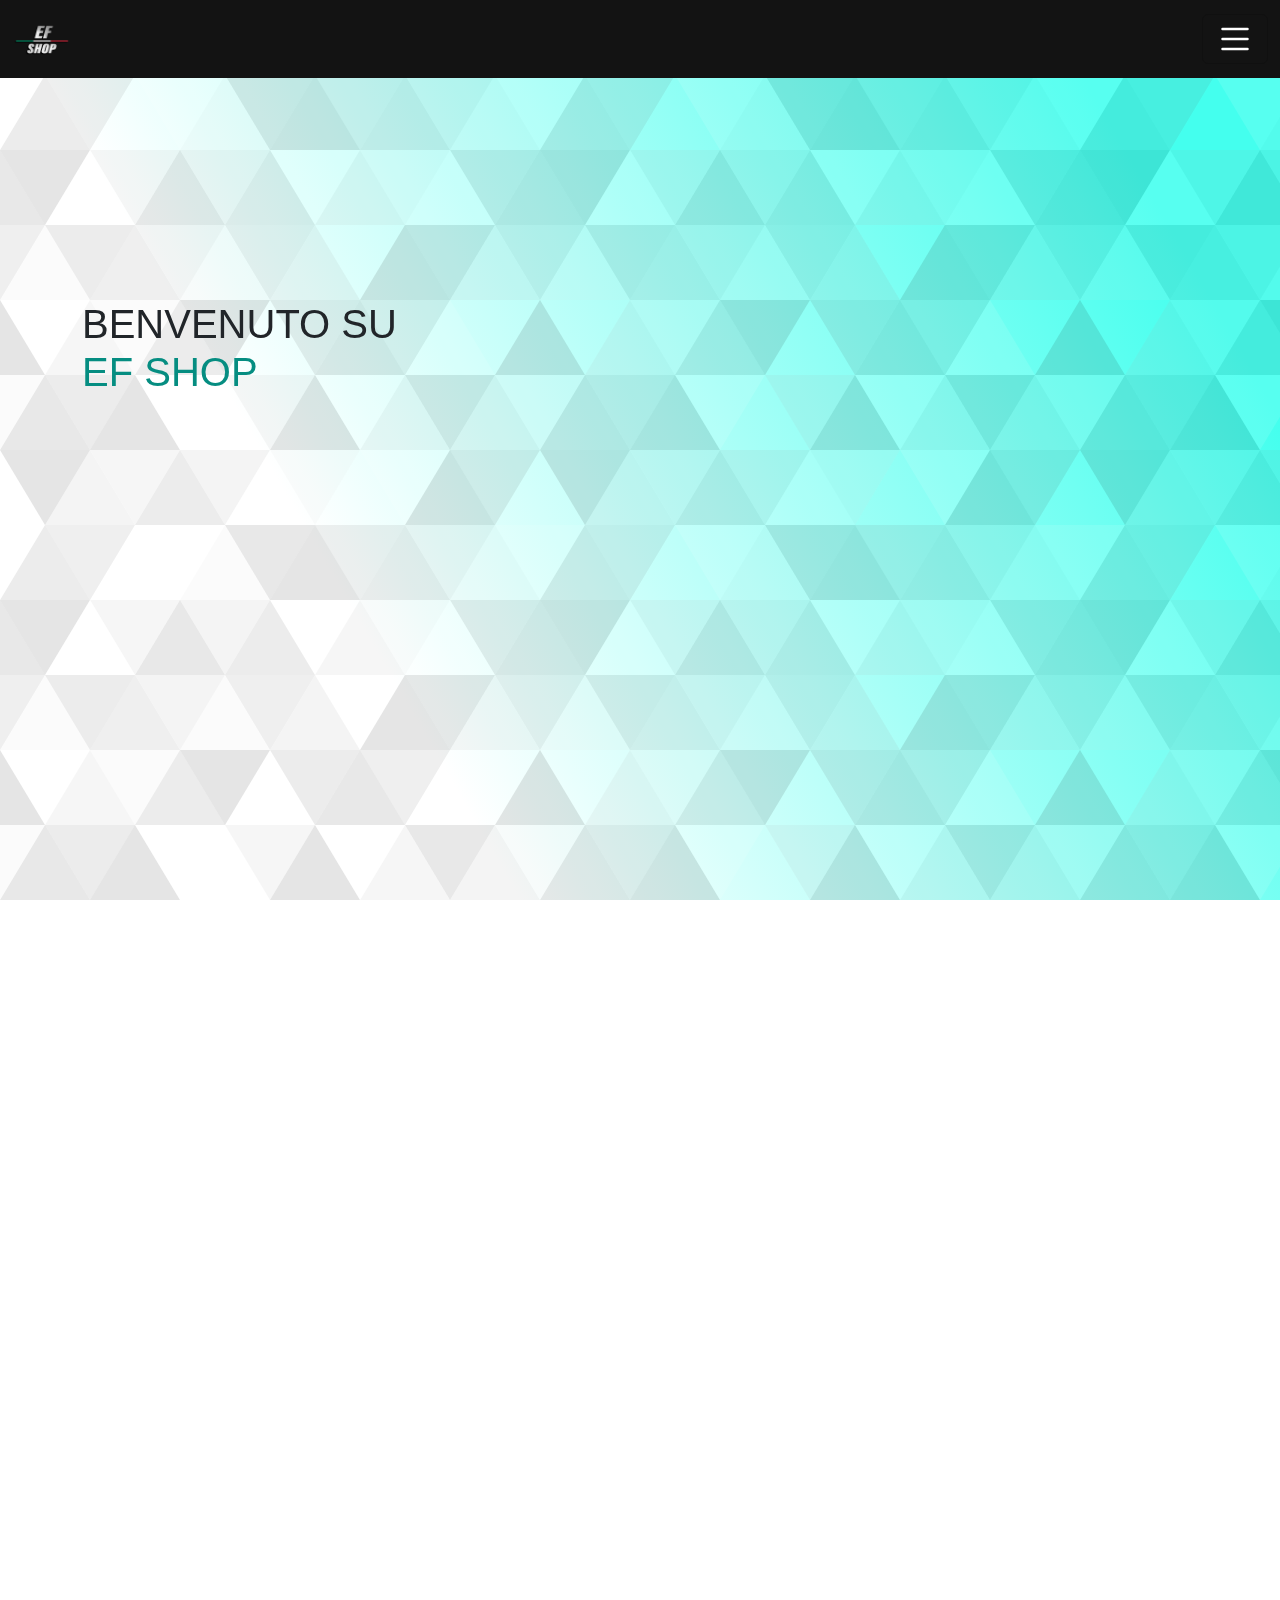
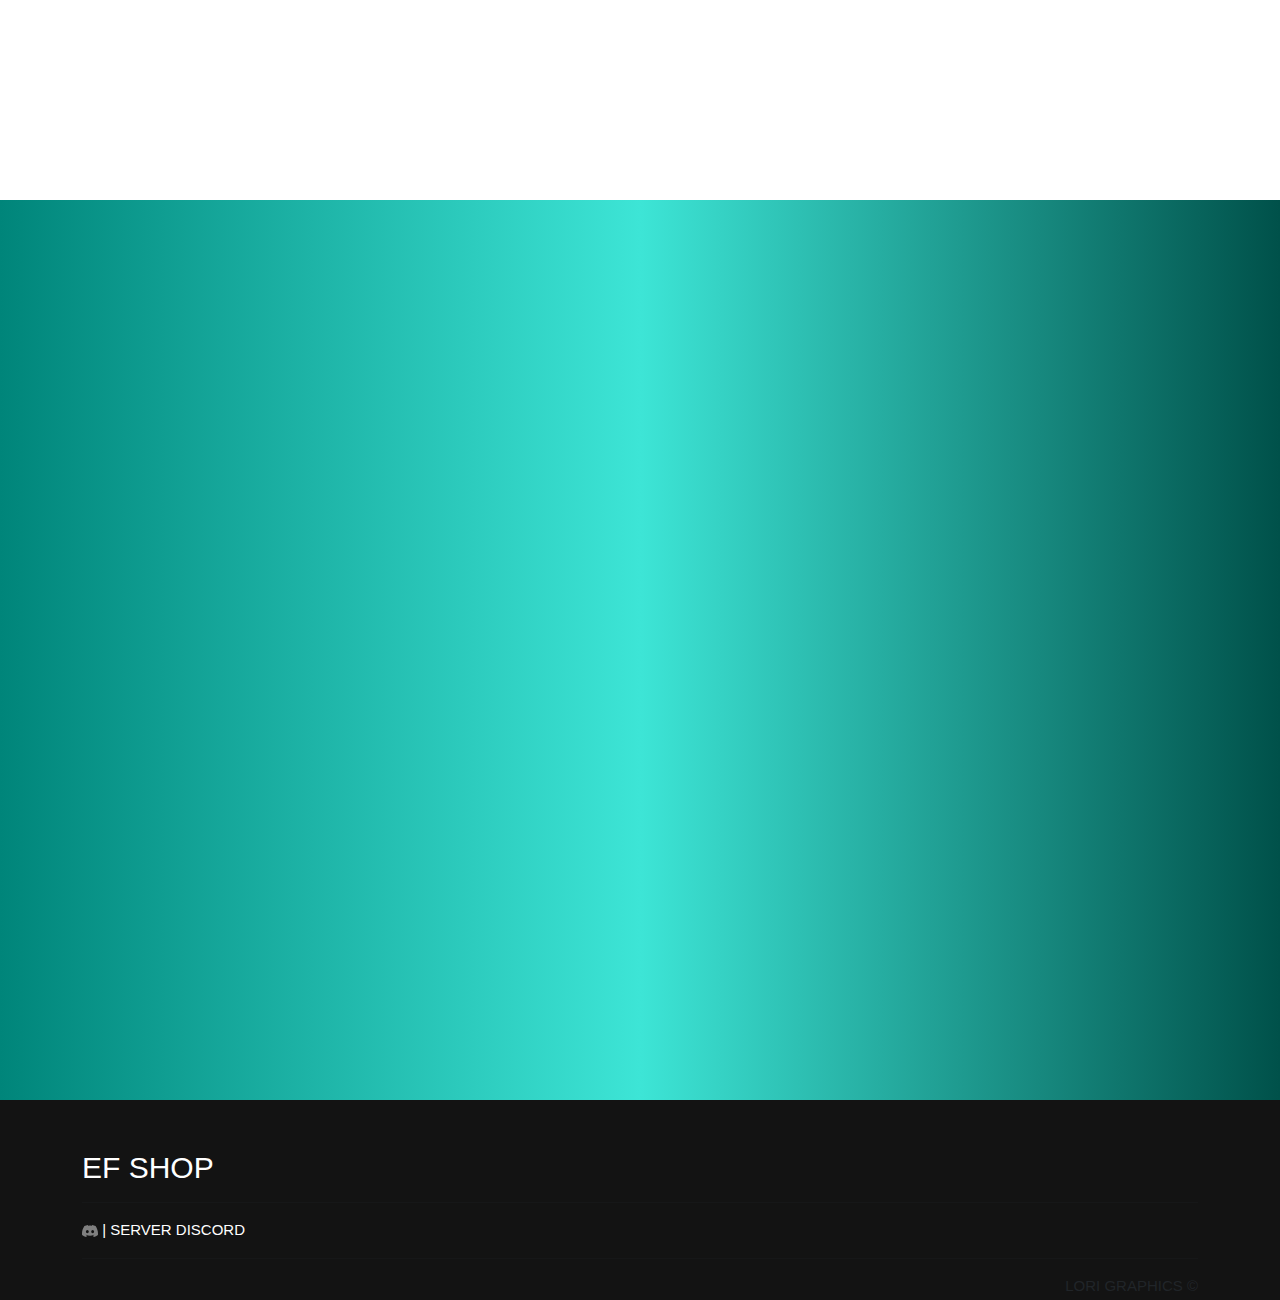
<file: docs/index.html>
<!DOCTYPE html>
<html>
<head>
    <meta charset='utf-8'>
    <meta http-equiv='X-UA-Compatible' content='IE=edge'>
    <title>EF SHOP | HOME</title>
    <meta name='viewport' content='width=device-width, initial-scale=1'>
    <link rel="shortcut icon" href="src/img/logo.png" type="image/x-icon">
    <link href="https://cdn.jsdelivr.net/npm/bootstrap@5.3.3/dist/css/bootstrap.min.css" rel="stylesheet" integrity="sha384-QWTKZyjpPEjISv5WaRU9OFeRpok6YctnYmDr5pNlyT2bRjXh0JMhjY6hW+ALEwIH" crossorigin="anonymous">
    <link rel="stylesheet" href="https://unpkg.com/aos@next/dist/aos.css" />
    <link rel='stylesheet' type='text/css' media='screen' href='src/css/style.css'>
</head>
<header>
    <nav class="navbar fixed-top">
        <div class="container-fluid">
            <a class="navbar-brand" href="index.html">
                <img src="src/img/logo.png" alt="Logo" width="60" height="48" class="d-inline-block align-text-top">
            </a>
          <button class="navbar-toggler" type="button" data-bs-toggle="collapse" data-bs-target="#navbarNav" aria-controls="navbarNav" aria-expanded="false" aria-label="Toggle navigation">
            <svg xmlns="http://www.w3.org/2000/svg" width="40" height="40" fill="white" class="bi bi-list" viewBox="0 0 16 16">
              <path fill-rule="evenodd" d="M2.5 12a.5.5 0 0 1 .5-.5h10a.5.5 0 0 1 0 1H3a.5.5 0 0 1-.5-.5m0-4a.5.5 0 0 1 .5-.5h10a.5.5 0 0 1 0 1H3a.5.5 0 0 1-.5-.5m0-4a.5.5 0 0 1 .5-.5h10a.5.5 0 0 1 0 1H3a.5.5 0 0 1-.5-.5"/>
            </svg>
          </button>
          <div class="collapse navbar-collapse" id="navbarNav">
            <ul class="navbar-nav">
              <li class="nav-item">
                <a class="nav-link" href="index.html">HOME</a>
              </li>
              <li class="nav-item">
                <a class="nav-link" href="chisiamo.html">CHI SIAMO?</a>
              </li>
              <li class="nav-item">
                <a class="nav-link" href="https://drive.google.com/file/d/1MpITM-eISO8LTQGoBAaydwaJZ26zKBT0/view?usp=sharing">LISTINO</a>
              </li>
              <li class="nav-item">
                <a class="nav-link" href="info.html">REGOLAMENTO ACQUISTI & RIMBORSI</a>
              </li>
            </ul>
          </div>
        </div>
      </nav>
</header>
<body>
    <div class="home">
        <div class="container d-flex jusitify-content-center" style="padding-top: 300px;" data-aos="fade-left" data-aos-duration="1000">
            <h1 class="text-start">BENVENUTO SU <br>
                <span style="color: #058d81;">EF SHOP</span>
            </h1>
        </div>
    </div>

    <div class="layer" style="background-color: white;">
        <div class="container d-flex jusitify-content-center">
            <div class="container text-center" style="padding-top: 150px; padding-bottom: 150px;">
                <h1 class="text-center" data-aos="fade-up" data-aos-duration="1000">ULTIMI RILASCI <hr class="hr"></h1>
                <div class="row d-flex">
                  <div class="col my-3 d-flex justify-content-center" data-aos="flip-left" data-aos-duration="2000" data-aos-delay="200">
                    <div class="card" style="width: 18rem;">
                        <!--FOTO PRIMA CARD-->
                        <img src="src/img/skoda.png" class="card-img-top" alt="EF SHOP">
                        <!--FOTO PRIMA CARD-->
                        <div class="card-body">
                          <h5 class="card-title">SKODA POLIZIA</h5>
                          <p class="card-text">EF SHOP</p>
                          <a href="https://discord.gg/9YcZcQXN5q" class="btn btn-primary">VEDI</a>
                        </div>
                      </div>
                  </div>
                  <div class="col my-3 d-flex justify-content-center" data-aos="flip-left" data-aos-duration="2000" data-aos-delay="400">
                    <div class="card" style="width: 18rem;">
                      <!--FOTO SECONDA CARD-->
                        <img src="src/img/questura.png" class="card-img-top" alt="EF SHOP">
                      <!--FOTO SECONDA CARD-->
                        <div class="card-body">
                          <h5 class="card-title">QUESTURA</h5>
                          <p class="card-text">EF SHOP</p>
                          <a href="https://discord.gg/9YcZcQXN5q" class="btn btn-primary">VEDI</a>
                        </div>
                      </div>
                  </div>
                  <div class="col my-3 d-flex justify-content-center" data-aos="flip-left" data-aos-duration="2000" data-aos-delay="600">
                    <div class="card" style="width: 18rem;">
                      <div id="carouselExample" class="carousel slide">
                        <div class="carousel-inner">
                          <div class="carousel-item active">
                            <!--FOTO TERZA CARD-->
                            <img src="src/img/saf1.png" class="d-block w-100" alt="...">
                            <!--FOTO TERZA CARD-->
                          </div>
                          <div class="carousel-item">
                            <!--FOTO TERZA CARD-->
                            <img src="src/img/saf2.png" class="d-block w-100" alt="...">
                            <!--FOTO TERZA CARD-->
                          </div>
                        </div>
                        <button class="carousel-control-prev" type="button" data-bs-target="#carouselExample" data-bs-slide="prev">
                          <span class="carousel-control-prev-icon" aria-hidden="true"></span>
                          <span class="visually-hidden">Previous</span>
                        </button>
                        <button class="carousel-control-next" type="button" data-bs-target="#carouselExample" data-bs-slide="next">
                          <span class="carousel-control-next-icon" aria-hidden="true"></span>
                          <span class="visually-hidden">Next</span>
                        </button>
                      </div>
                        <div class="card-body">
                          <h5 class="card-title">Divisa S.A.F.</h5>
                          <p class="card-text">EF SHOP</p>
                          <a href="https://discord.gg/9YcZcQXN5q" class="btn btn-primary">VEDI</a>
                        </div>
                      </div>
                  </div>
                  <div class="col my-3 d-flex justify-content-center d-none" data-aos="flip-left" data-aos-duration="2000" data-aos-delay="800">
                    <div class="card" style="width: 18rem;">
                      <!--FOTO 4 CARD-->
                        <img src="src/img/logo.png" class="card-img-top" alt="EF SHOP">
                      <!--FOTO 4 CARD-->
                        <div class="card-body">
                          <h5 class="card-title">PRODOTTO 4</h5>
                          <p class="card-text">EF SHOP</p>
                          <a href="https://discord.gg/9YcZcQXN5q" class="btn btn-primary">VEDI</a>
                        </div>
                      </div>
                  </div>
                </div>
              </div>
        </div>
    </div>

    <div class="layer" style="background: linear-gradient(to right, #00857a, #3DE5D6, #00514a);">
      <div class="container" style="padding-top: 200px;">
        <h1 class="text-center" data-aos="fade-up" data-aos-duration="1000">RILASCI GRATUITI <hr class="hr"></h1>
        <p class="text-start"  data-aos="fade-up" data-aos-duration="2000" data-aos-delay="200">
          Ecco a voi il nostro Tebex nel quale potrete trovare tutti i nostri rilasci gratuiti! <br>
  
          <a target="_blank" href="https://ef-shop-acquisti.tebex.io/" class="link">vai al tebex</a> <br>
  
          Per qualsiasi informazione apri un ticket <a href="https://discord.gg/9YcZcQXN5q" class="link">qui</a>!
        </p>
      </div>
    </div>

        


<!-- SCRIPT -->
    <script src="https://cdn.jsdelivr.net/npm/bootstrap@5.3.3/dist/js/bootstrap.bundle.min.js" integrity="sha384-YvpcrYf0tY3lHB60NNkmXc5s9fDVZLESaAA55NDzOxhy9GkcIdslK1eN7N6jIeHz" crossorigin="anonymous"></script>
    <script src="https://unpkg.com/aos@next/dist/aos.js"></script>
    <script>
      AOS.init();
    </script>
  </body>
<footer>
  <div class="footer">
      <div class="container">
        <h1 class="titolo" style="font-size: 30px; padding-top: 50px; color: white;">EF SHOP</h1>
        <hr></hr>
        <p style="font-size: 15px; color: gray;">
        <svg xmlns="http://www.w3.org/2000/svg" width="16" height="16" fill="currentColor" class="bi bi-discord" viewBox="0 0 16 16">
          <path d="M13.545 2.907a13.2 13.2 0 0 0-3.257-1.011.05.05 0 0 0-.052.025c-.141.25-.297.577-.406.833a12.2 12.2 0 0 0-3.658 0 8 8 0 0 0-.412-.833.05.05 0 0 0-.052-.025c-1.125.194-2.22.534-3.257 1.011a.04.04 0 0 0-.021.018C.356 6.024-.213 9.047.066 12.032q.003.022.021.037a13.3 13.3 0 0 0 3.995 2.02.05.05 0 0 0 .056-.019q.463-.63.818-1.329a.05.05 0 0 0-.01-.059l-.018-.011a9 9 0 0 1-1.248-.595.05.05 0 0 1-.02-.066l.015-.019q.127-.095.248-.195a.05.05 0 0 1 .051-.007c2.619 1.196 5.454 1.196 8.041 0a.05.05 0 0 1 .053.007q.121.1.248.195a.05.05 0 0 1-.004.085 8 8 0 0 1-1.249.594.05.05 0 0 0-.03.03.05.05 0 0 0 .003.041c.24.465.515.909.817 1.329a.05.05 0 0 0 .056.019 13.2 13.2 0 0 0 4.001-2.02.05.05 0 0 0 .021-.037c.334-3.451-.559-6.449-2.366-9.106a.03.03 0 0 0-.02-.019m-8.198 7.307c-.789 0-1.438-.724-1.438-1.612s.637-1.613 1.438-1.613c.807 0 1.45.73 1.438 1.613 0 .888-.637 1.612-1.438 1.612m5.316 0c-.788 0-1.438-.724-1.438-1.612s.637-1.613 1.438-1.613c.807 0 1.451.73 1.438 1.613 0 .888-.631 1.612-1.438 1.612"/>
        </svg>
          <a target="_blank" href="https://discord.gg/9YcZcQXN5q" style="text-decoration: none; color: white;"> | SERVER DISCORD</a>
        </p>
       
        <hr></hr>
      </div>
      <div class="container text-end">
        <p style="font-size: 15px;">LORI GRAPHICS ©</p>
      </div>
    </div>

</footer>
</html>
</file>
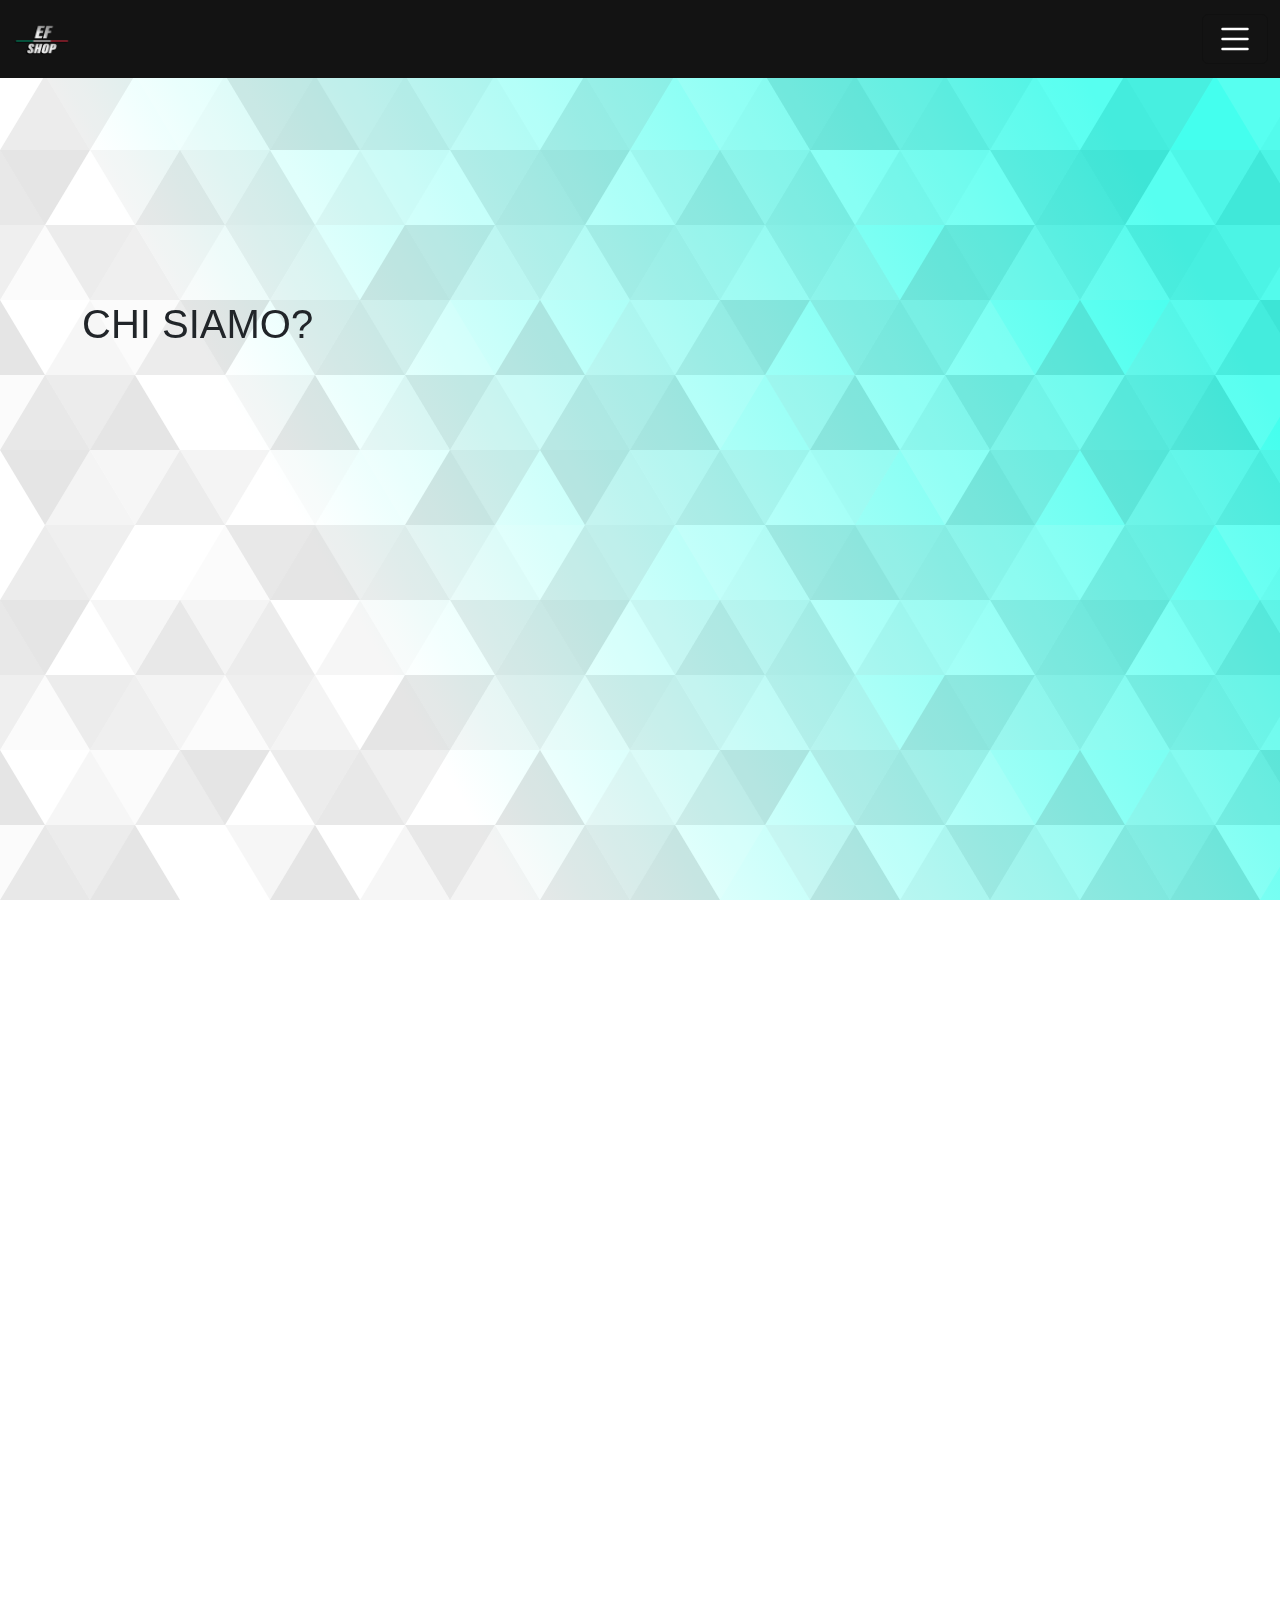
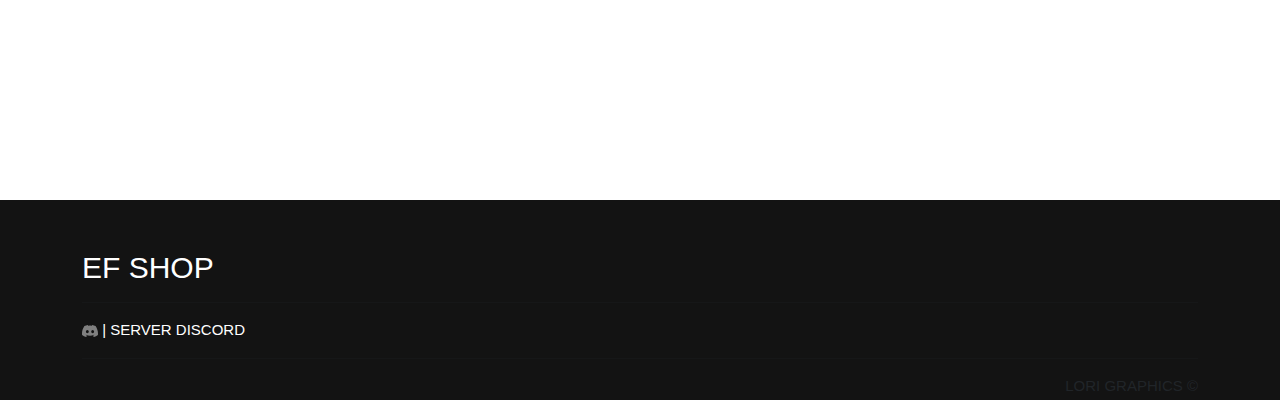
<file: docs/chisiamo.html>
<!DOCTYPE html>
<html>
<head>
    <meta charset='utf-8'>
    <meta http-equiv='X-UA-Compatible' content='IE=edge'>
    <title>EF SHOP | CHI SIAMO</title>
    <meta name='viewport' content='width=device-width, initial-scale=1'>
    <link rel="shortcut icon" href="src/img/logo.png" type="image/x-icon">
    <link href="https://cdn.jsdelivr.net/npm/bootstrap@5.3.3/dist/css/bootstrap.min.css" rel="stylesheet" integrity="sha384-QWTKZyjpPEjISv5WaRU9OFeRpok6YctnYmDr5pNlyT2bRjXh0JMhjY6hW+ALEwIH" crossorigin="anonymous">
    <link rel="stylesheet" href="https://unpkg.com/aos@next/dist/aos.css" />
    <link rel='stylesheet' type='text/css' media='screen' href='src/css/style.css'>
</head>
<header>
    <nav class="navbar fixed-top">
        <div class="container-fluid">
            <a class="navbar-brand" href="index.html">
                <img src="src/img/logo.png" alt="Logo" width="60" height="48" class="d-inline-block align-text-top">
            </a>
          <button class="navbar-toggler" type="button" data-bs-toggle="collapse" data-bs-target="#navbarNav" aria-controls="navbarNav" aria-expanded="false" aria-label="Toggle navigation">
            <svg xmlns="http://www.w3.org/2000/svg" width="40" height="40" fill="white" class="bi bi-list" viewBox="0 0 16 16">
              <path fill-rule="evenodd" d="M2.5 12a.5.5 0 0 1 .5-.5h10a.5.5 0 0 1 0 1H3a.5.5 0 0 1-.5-.5m0-4a.5.5 0 0 1 .5-.5h10a.5.5 0 0 1 0 1H3a.5.5 0 0 1-.5-.5m0-4a.5.5 0 0 1 .5-.5h10a.5.5 0 0 1 0 1H3a.5.5 0 0 1-.5-.5"/>
            </svg>
          </button>
          <div class="collapse navbar-collapse" id="navbarNav">
            <ul class="navbar-nav">
              <li class="nav-item">
                <a class="nav-link" href="index.html">HOME</a>
              </li>
              <li class="nav-item">
                <a class="nav-link" href="chisiamo.html">CHI SIAMO?</a>
              </li>
              <li class="nav-item">
                <a class="nav-link" href="https://drive.google.com/file/d/1MpITM-eISO8LTQGoBAaydwaJZ26zKBT0/view?usp=sharing">LISTINO</a>
              </li>
              <li class="nav-item">
                <a class="nav-link" href="info.html">REGOLAMENTO ACQUISTI & RIMBORSI</a>
              </li>
            </ul>
          </div>
        </div>
      </nav>
</header>
<body>
    <div class="home">
        <div class="container d-flex jusitify-content-center" style="padding-top: 300px;" data-aos="fade-left" data-aos-duration="1000">
            <h1 class="text-start">CHI SIAMO?</h1>
        </div>
    </div>

   <div class="layer" style="background-color: white;">
        <div class="container d-flex justify-content-center" style="padding-top: 150px;">
            <p class="text-start" style="font-size: 20px;" data-aos="fade-up" data-aos-duration="1000" data-aos-delay="200">
                Sei alla ricerca di mappe o veicoli per il tuo server FiveM, 
                nessun problema EF Shop fa al caso tuo! Qui potrai trovare mappe e veicoli ad un prezzo bassissimo in più creiamo anche grafiche per il logo del tuo server. 
                Per avere maggiori informazioni prima di ogni acquisto apri un ticket, 
                se cerchi qualcosa che non è nella lista dei nostri prodotti apri un ticket e lo creeremo su richiesta
                Ti aspettiamo!
            </p>
        </div>
        <div class="container d-flex justify-content-center" style="padding-top: 50px;" data-aos="fade-up" data-aos-duration="2000" data-aos-delay="400">
            <a href="https://discord.gg/9YcZcQXN5q" class="text-center">
                <svg xmlns="http://www.w3.org/2000/svg" width="50" height="50" fill="currentColor" class="bi bi-discord" viewBox="0 0 16 16">
                    <path d="M13.545 2.907a13.2 13.2 0 0 0-3.257-1.011.05.05 0 0 0-.052.025c-.141.25-.297.577-.406.833a12.2 12.2 0 0 0-3.658 0 8 8 0 0 0-.412-.833.05.05 0 0 0-.052-.025c-1.125.194-2.22.534-3.257 1.011a.04.04 0 0 0-.021.018C.356 6.024-.213 9.047.066 12.032q.003.022.021.037a13.3 13.3 0 0 0 3.995 2.02.05.05 0 0 0 .056-.019q.463-.63.818-1.329a.05.05 0 0 0-.01-.059l-.018-.011a9 9 0 0 1-1.248-.595.05.05 0 0 1-.02-.066l.015-.019q.127-.095.248-.195a.05.05 0 0 1 .051-.007c2.619 1.196 5.454 1.196 8.041 0a.05.05 0 0 1 .053.007q.121.1.248.195a.05.05 0 0 1-.004.085 8 8 0 0 1-1.249.594.05.05 0 0 0-.03.03.05.05 0 0 0 .003.041c.24.465.515.909.817 1.329a.05.05 0 0 0 .056.019 13.2 13.2 0 0 0 4.001-2.02.05.05 0 0 0 .021-.037c.334-3.451-.559-6.449-2.366-9.106a.03.03 0 0 0-.02-.019m-8.198 7.307c-.789 0-1.438-.724-1.438-1.612s.637-1.613 1.438-1.613c.807 0 1.45.73 1.438 1.613 0 .888-.637 1.612-1.438 1.612m5.316 0c-.788 0-1.438-.724-1.438-1.612s.637-1.613 1.438-1.613c.807 0 1.451.73 1.438 1.613 0 .888-.631 1.612-1.438 1.612"/>
                </svg>
            </a>
       </div>
   </div>

    

<!-- SCRIPT -->
    <script src="https://cdn.jsdelivr.net/npm/bootstrap@5.3.3/dist/js/bootstrap.bundle.min.js" integrity="sha384-YvpcrYf0tY3lHB60NNkmXc5s9fDVZLESaAA55NDzOxhy9GkcIdslK1eN7N6jIeHz" crossorigin="anonymous"></script>
    <script src="https://unpkg.com/aos@next/dist/aos.js"></script>
    <script>
      AOS.init();
    </script>
  </body>
<footer>
  <div class="footer">
      <div class="container">
        <h1 class="titolo" style="font-size: 30px; padding-top: 50px; color: white;">EF SHOP</h1>
        <hr></hr>
        <p style="font-size: 15px; color: gray;">
        <svg xmlns="http://www.w3.org/2000/svg" width="16" height="16" fill="currentColor" class="bi bi-discord" viewBox="0 0 16 16">
          <path d="M13.545 2.907a13.2 13.2 0 0 0-3.257-1.011.05.05 0 0 0-.052.025c-.141.25-.297.577-.406.833a12.2 12.2 0 0 0-3.658 0 8 8 0 0 0-.412-.833.05.05 0 0 0-.052-.025c-1.125.194-2.22.534-3.257 1.011a.04.04 0 0 0-.021.018C.356 6.024-.213 9.047.066 12.032q.003.022.021.037a13.3 13.3 0 0 0 3.995 2.02.05.05 0 0 0 .056-.019q.463-.63.818-1.329a.05.05 0 0 0-.01-.059l-.018-.011a9 9 0 0 1-1.248-.595.05.05 0 0 1-.02-.066l.015-.019q.127-.095.248-.195a.05.05 0 0 1 .051-.007c2.619 1.196 5.454 1.196 8.041 0a.05.05 0 0 1 .053.007q.121.1.248.195a.05.05 0 0 1-.004.085 8 8 0 0 1-1.249.594.05.05 0 0 0-.03.03.05.05 0 0 0 .003.041c.24.465.515.909.817 1.329a.05.05 0 0 0 .056.019 13.2 13.2 0 0 0 4.001-2.02.05.05 0 0 0 .021-.037c.334-3.451-.559-6.449-2.366-9.106a.03.03 0 0 0-.02-.019m-8.198 7.307c-.789 0-1.438-.724-1.438-1.612s.637-1.613 1.438-1.613c.807 0 1.45.73 1.438 1.613 0 .888-.637 1.612-1.438 1.612m5.316 0c-.788 0-1.438-.724-1.438-1.612s.637-1.613 1.438-1.613c.807 0 1.451.73 1.438 1.613 0 .888-.631 1.612-1.438 1.612"/>
        </svg>
          <a target="_blank" href="https://discord.gg/9YcZcQXN5q" style="text-decoration: none; color: white;"> | SERVER DISCORD</a>
        </p>
       
        <hr></hr>
      </div>
      <div class="container text-end">
        <p style="font-size: 15px;">LORI GRAPHICS ©</p>
      </div>
    </div>

</footer>
</html>
</file>
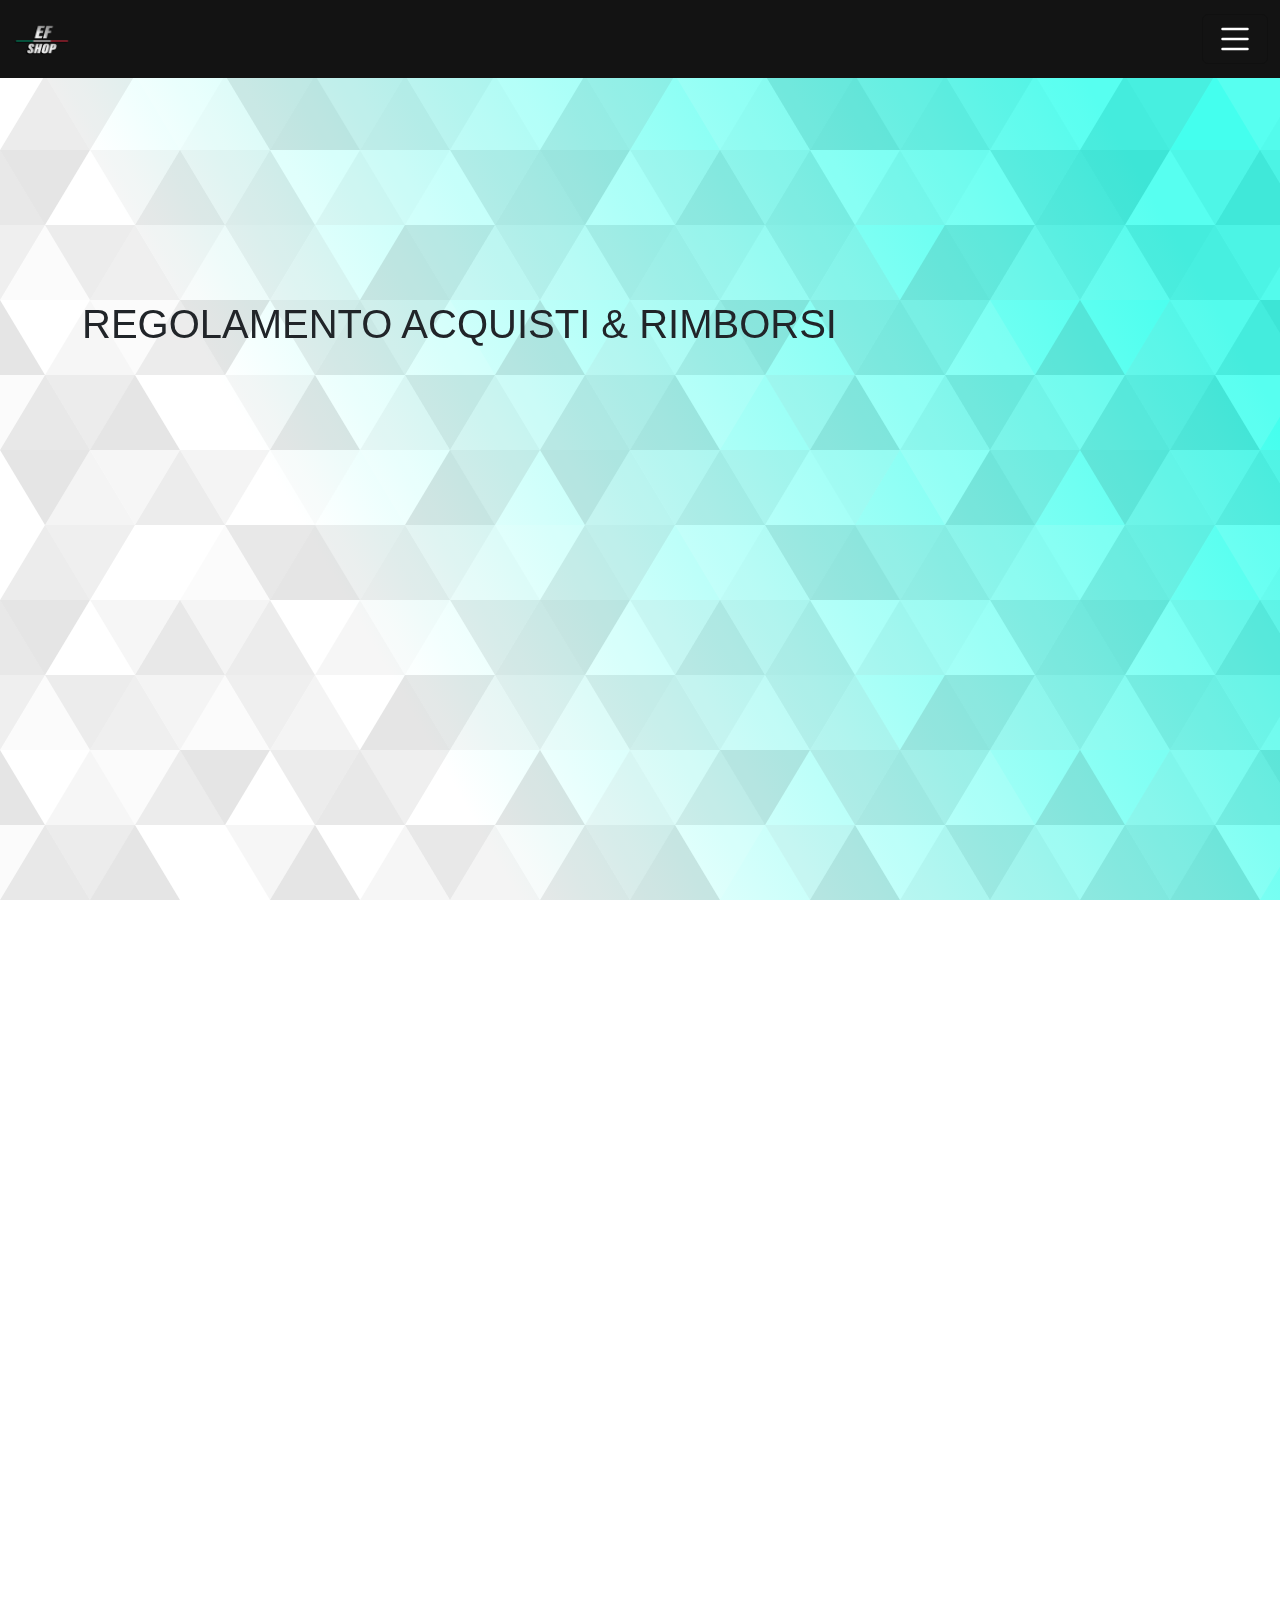
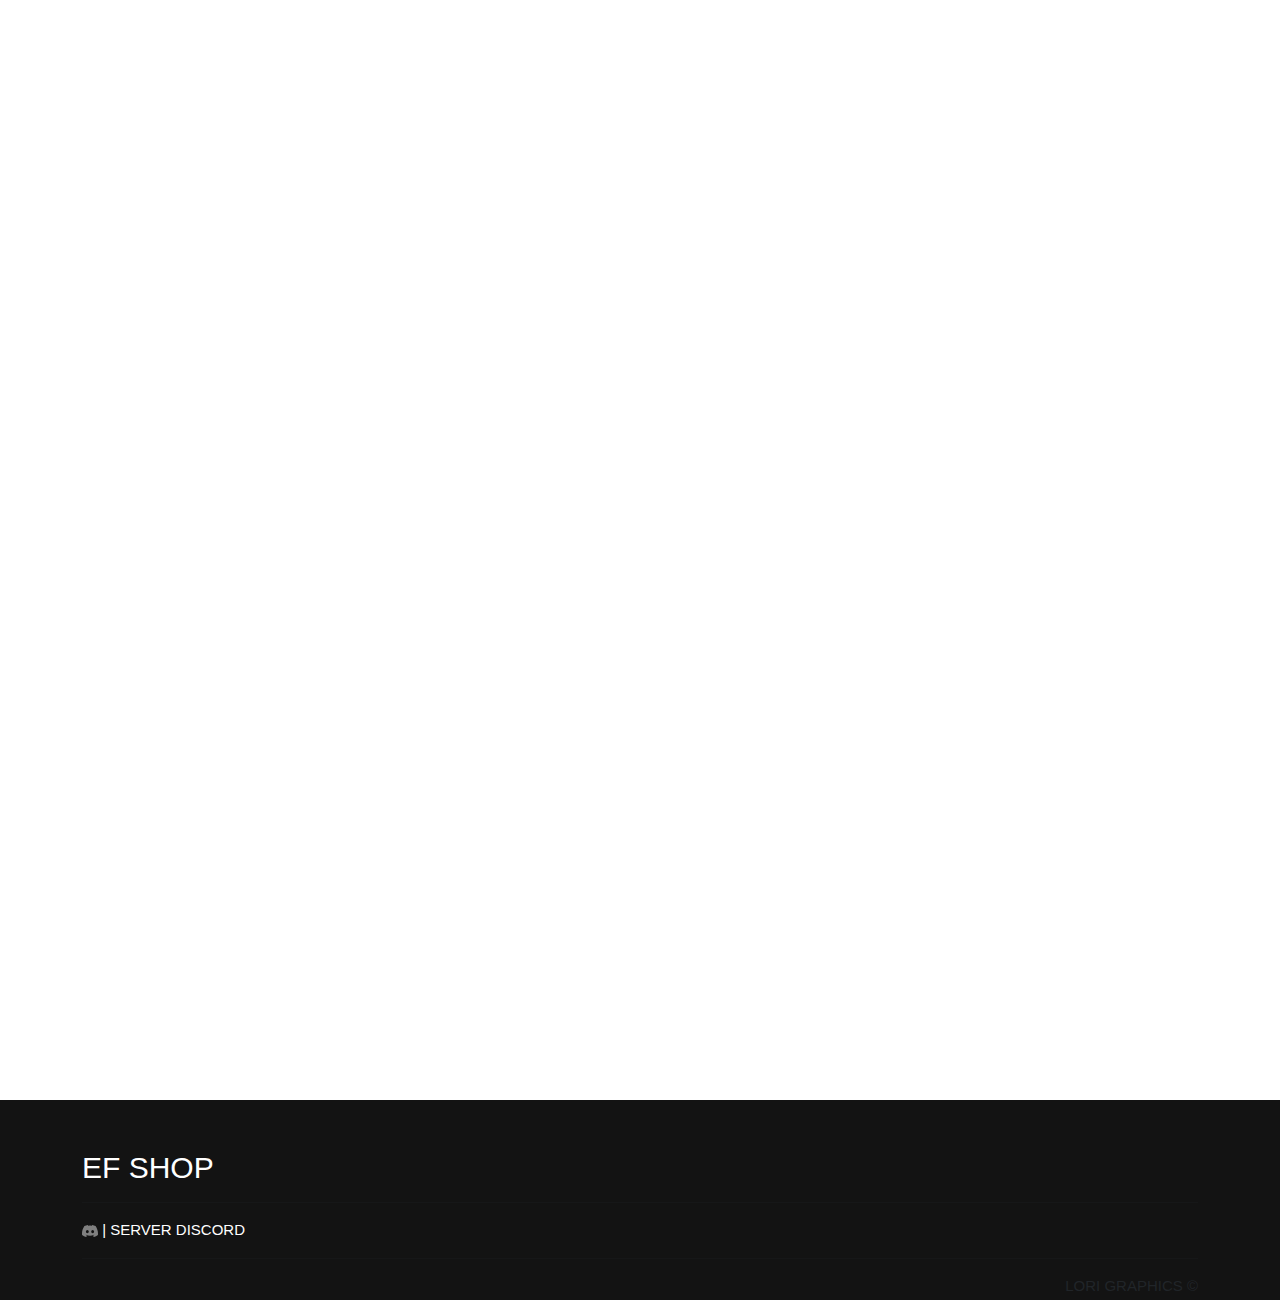
<file: docs/info.html>
<!DOCTYPE html>
<html>
<head>
    <meta charset='utf-8'>
    <meta http-equiv='X-UA-Compatible' content='IE=edge'>
    <title>EF SHOP | LISTINO</title>
    <meta name='viewport' content='width=device-width, initial-scale=1'>
    <link rel="shortcut icon" href="src/img/logo.png" type="image/x-icon">
    <link href="https://cdn.jsdelivr.net/npm/bootstrap@5.3.3/dist/css/bootstrap.min.css" rel="stylesheet" integrity="sha384-QWTKZyjpPEjISv5WaRU9OFeRpok6YctnYmDr5pNlyT2bRjXh0JMhjY6hW+ALEwIH" crossorigin="anonymous">
    <link rel="stylesheet" href="https://unpkg.com/aos@next/dist/aos.css" />
    <link rel='stylesheet' type='text/css' media='screen' href='src/css/style.css'>
</head>
<header>
    <nav class="navbar fixed-top">
        <div class="container-fluid">
            <a class="navbar-brand" href="index.html">
                <img src="src/img/logo.png" alt="Logo" width="60" height="48" class="d-inline-block align-text-top">
            </a>
          <button class="navbar-toggler" type="button" data-bs-toggle="collapse" data-bs-target="#navbarNav" aria-controls="navbarNav" aria-expanded="false" aria-label="Toggle navigation">
            <svg xmlns="http://www.w3.org/2000/svg" width="40" height="40" fill="white" class="bi bi-list" viewBox="0 0 16 16">
                <path fill-rule="evenodd" d="M2.5 12a.5.5 0 0 1 .5-.5h10a.5.5 0 0 1 0 1H3a.5.5 0 0 1-.5-.5m0-4a.5.5 0 0 1 .5-.5h10a.5.5 0 0 1 0 1H3a.5.5 0 0 1-.5-.5m0-4a.5.5 0 0 1 .5-.5h10a.5.5 0 0 1 0 1H3a.5.5 0 0 1-.5-.5"/>
              </svg>  
          </button>
          <div class="collapse navbar-collapse" id="navbarNav">
            <ul class="navbar-nav">
              <li class="nav-item">
                <a class="nav-link" href="index.html">HOME</a>
              </li>
              <li class="nav-item">
                <a class="nav-link" href="chisiamo.html">CHI SIAMO?</a>
              </li>
              <li class="nav-item">
                <a class="nav-link" href="https://drive.google.com/file/d/1MpITM-eISO8LTQGoBAaydwaJZ26zKBT0/view?usp=sharing">LISTINO</a>
              </li>
              <li class="nav-item">
                <a class="nav-link" href="info.html">REGOLAMENTO ACQUISTI & RIMBORSI</a>
              </li>
            </ul>
          </div>
        </div>
      </nav>
</header>
<body>
    <div class="home">
        <div class="container d-flex jusitify-content-center" style="padding-top: 300px;" data-aos="fade-left" data-aos-duration="1000">
            <h1 class="text-start">REGOLAMENTO ACQUISTI & RIMBORSI</h1>
        </div>
    </div>

    <div class="layer" style="background-color: white; padding-top: 150px;">
        <h1 class="text-center" data-aos="fade-up" data-aos-duration="1000">REGOLAMENTO ACQUISTI<hr class="hr"></h1>
        <div class="container d-flex justify-content-center">
            <p class="text-start" style="color: rgb(48, 48, 48);" data-aos="fade-up" data-aos-duration="1000" data-aos-delay="200">
              1) È vietato modificare tutto ciò che è stato acquistato presso il nostro shop <br> <br>

              2) Metodo di pagamento: Paypal <br> <br>

              3) Prima di effettuare un acquisto è obbligatorio aprire un ticket <br> <br>

              4) Tutto ciò che è presente nel discord nelle varie categorie Mappe, Veicoli ed EUP è modificabile per ogni fazione a scelta con una piccola aggiunta sul costo base dell'item<br> <br>

              5) Ogni sconto è utilizzabile su un singolo prodotto <br> <br>

              6) Ogni materiale acquistato verrà consegnato al cliente sotto Escrow 
            </p>
        </div>
    </div>

    <div class="layer" style="background-color: white; padding-top:0px;">
        <h1 class="text-center" data-aos="fade-up" data-aos-duration="1000">REGOLAMENTO RIMBORSI<hr class="hr"></h1>
        <div class="container d-flex justify-content-center">
            <p class="text-start" style="color: rgb(48, 48, 48);" data-aos="fade-up" data-aos-duration="1000" data-aos-delay="400">
                <b>ATTENZIONE</b>:È possibile richiedere il rimborso ma con determinate condizioni: <br> <br>

                1) Il rimborso si può chiedere solo con validi motivi <br> <br>

                2) Si può richiedere il rimborso entro 14 giorni dall’acquisto <br> <br>

                3) Il rimborso non farà ottenere denaro, ma ben sì, farà ottenere un buono (Buono EF Shop) dal valore dell’oggetto rimborsato. Utilizzabile per l’acquisto all’interno del nostro shop. <br> <br>

                Esempio: si richiede il rimborso, se accettato, si otterrà un Buono EF Shop, <br><br> come funziona? Il buono avrà il valore dell'oggetto rimborsato così da poterlo utilizzare per acquistare altri oggetti nel nostro shop!<br>
            </p>
        </div>
    </div>


        


<!-- SCRIPT -->
    <script src="https://cdn.jsdelivr.net/npm/bootstrap@5.3.3/dist/js/bootstrap.bundle.min.js" integrity="sha384-YvpcrYf0tY3lHB60NNkmXc5s9fDVZLESaAA55NDzOxhy9GkcIdslK1eN7N6jIeHz" crossorigin="anonymous"></script>
    <script src="https://unpkg.com/aos@next/dist/aos.js"></script>
    <script>
      AOS.init();
    </script>
</body>
<footer>
    <div class="footer">
        <div class="container">
          <h1 class="titolo" style="font-size: 30px; padding-top: 50px; color: white;">EF SHOP</h1>
          <hr></hr>
          <p style="font-size: 15px; color: gray;">
          <svg xmlns="http://www.w3.org/2000/svg" width="16" height="16" fill="currentColor" class="bi bi-discord" viewBox="0 0 16 16">
            <path d="M13.545 2.907a13.2 13.2 0 0 0-3.257-1.011.05.05 0 0 0-.052.025c-.141.25-.297.577-.406.833a12.2 12.2 0 0 0-3.658 0 8 8 0 0 0-.412-.833.05.05 0 0 0-.052-.025c-1.125.194-2.22.534-3.257 1.011a.04.04 0 0 0-.021.018C.356 6.024-.213 9.047.066 12.032q.003.022.021.037a13.3 13.3 0 0 0 3.995 2.02.05.05 0 0 0 .056-.019q.463-.63.818-1.329a.05.05 0 0 0-.01-.059l-.018-.011a9 9 0 0 1-1.248-.595.05.05 0 0 1-.02-.066l.015-.019q.127-.095.248-.195a.05.05 0 0 1 .051-.007c2.619 1.196 5.454 1.196 8.041 0a.05.05 0 0 1 .053.007q.121.1.248.195a.05.05 0 0 1-.004.085 8 8 0 0 1-1.249.594.05.05 0 0 0-.03.03.05.05 0 0 0 .003.041c.24.465.515.909.817 1.329a.05.05 0 0 0 .056.019 13.2 13.2 0 0 0 4.001-2.02.05.05 0 0 0 .021-.037c.334-3.451-.559-6.449-2.366-9.106a.03.03 0 0 0-.02-.019m-8.198 7.307c-.789 0-1.438-.724-1.438-1.612s.637-1.613 1.438-1.613c.807 0 1.45.73 1.438 1.613 0 .888-.637 1.612-1.438 1.612m5.316 0c-.788 0-1.438-.724-1.438-1.612s.637-1.613 1.438-1.613c.807 0 1.451.73 1.438 1.613 0 .888-.631 1.612-1.438 1.612"/>
          </svg>
            <a target="_blank" href="https://discord.gg/9YcZcQXN5q" style="text-decoration: none; color: white;"> | SERVER DISCORD</a>
          </p>
         
          <hr></hr>
        </div>
        <div class="container text-end">
          <p style="font-size: 15px;">LORI GRAPHICS ©</p>
        </div>
      </div>

</footer>
</html>
</file>
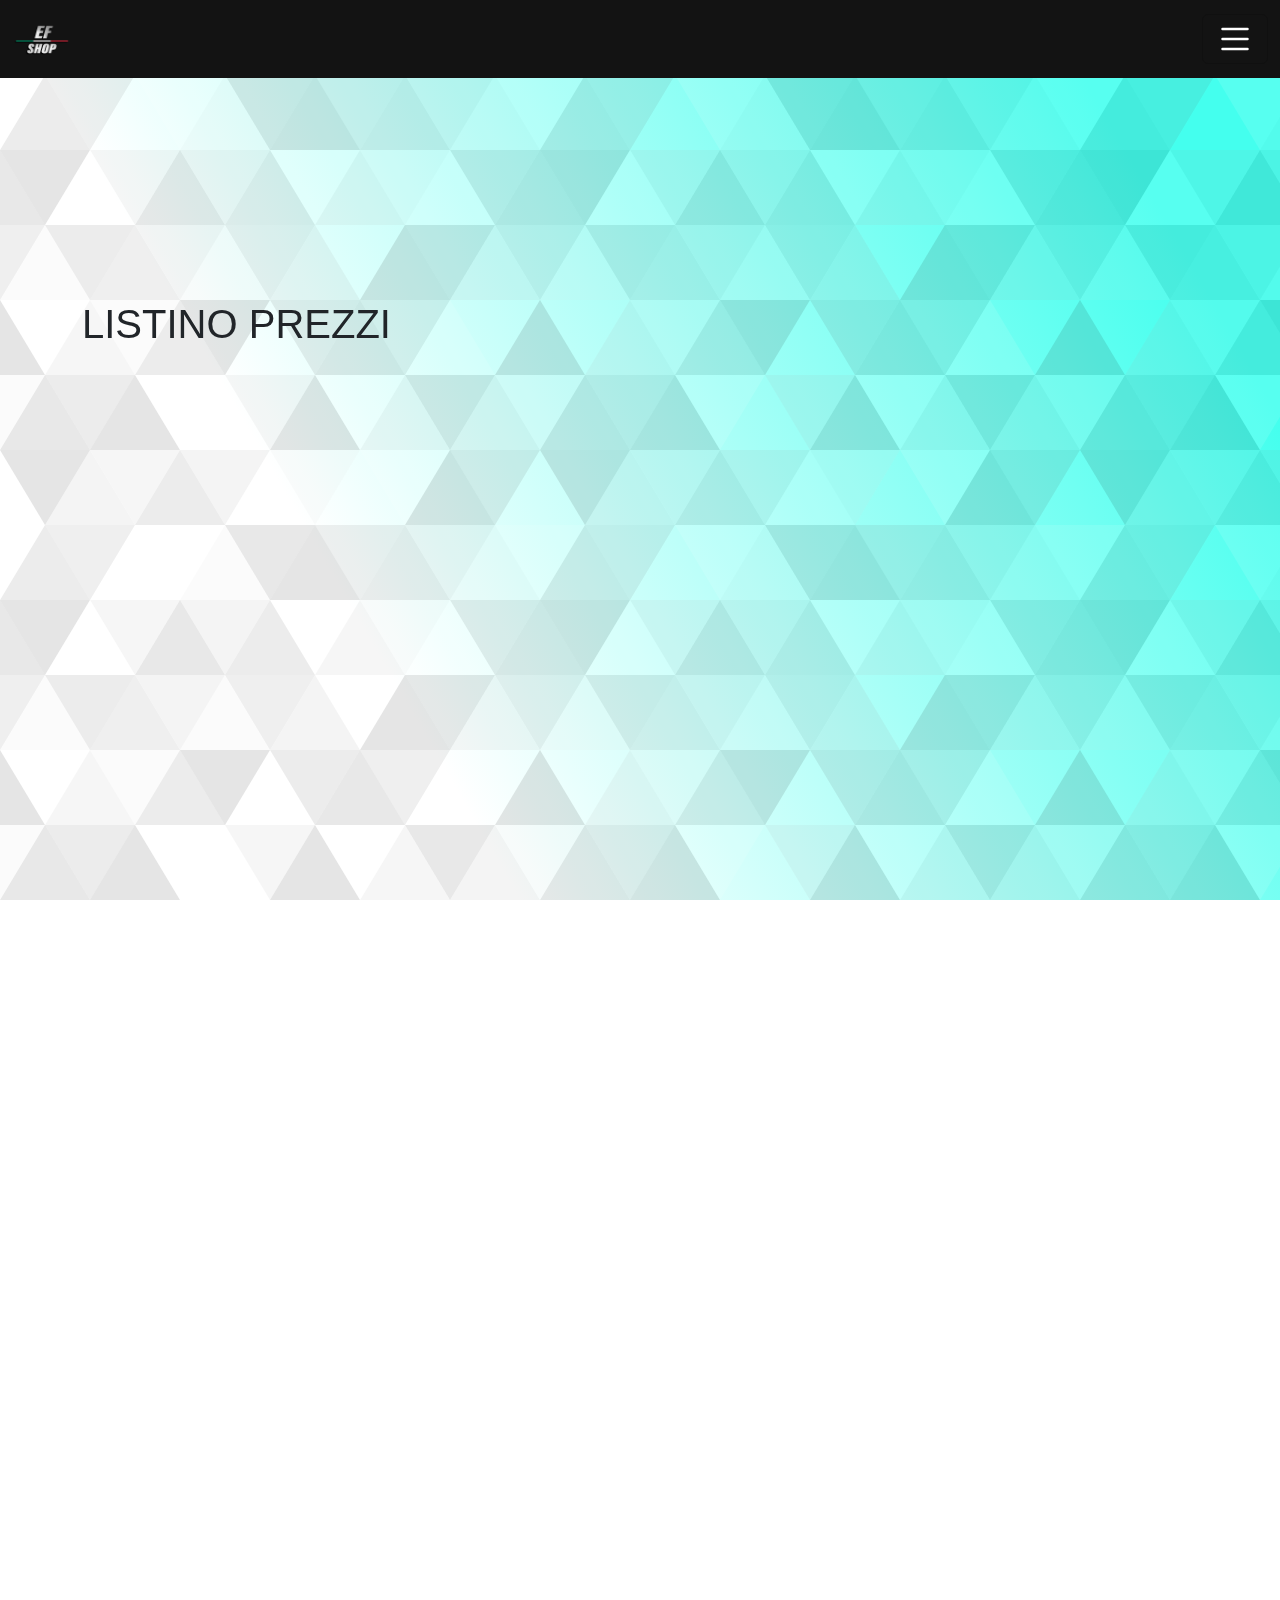
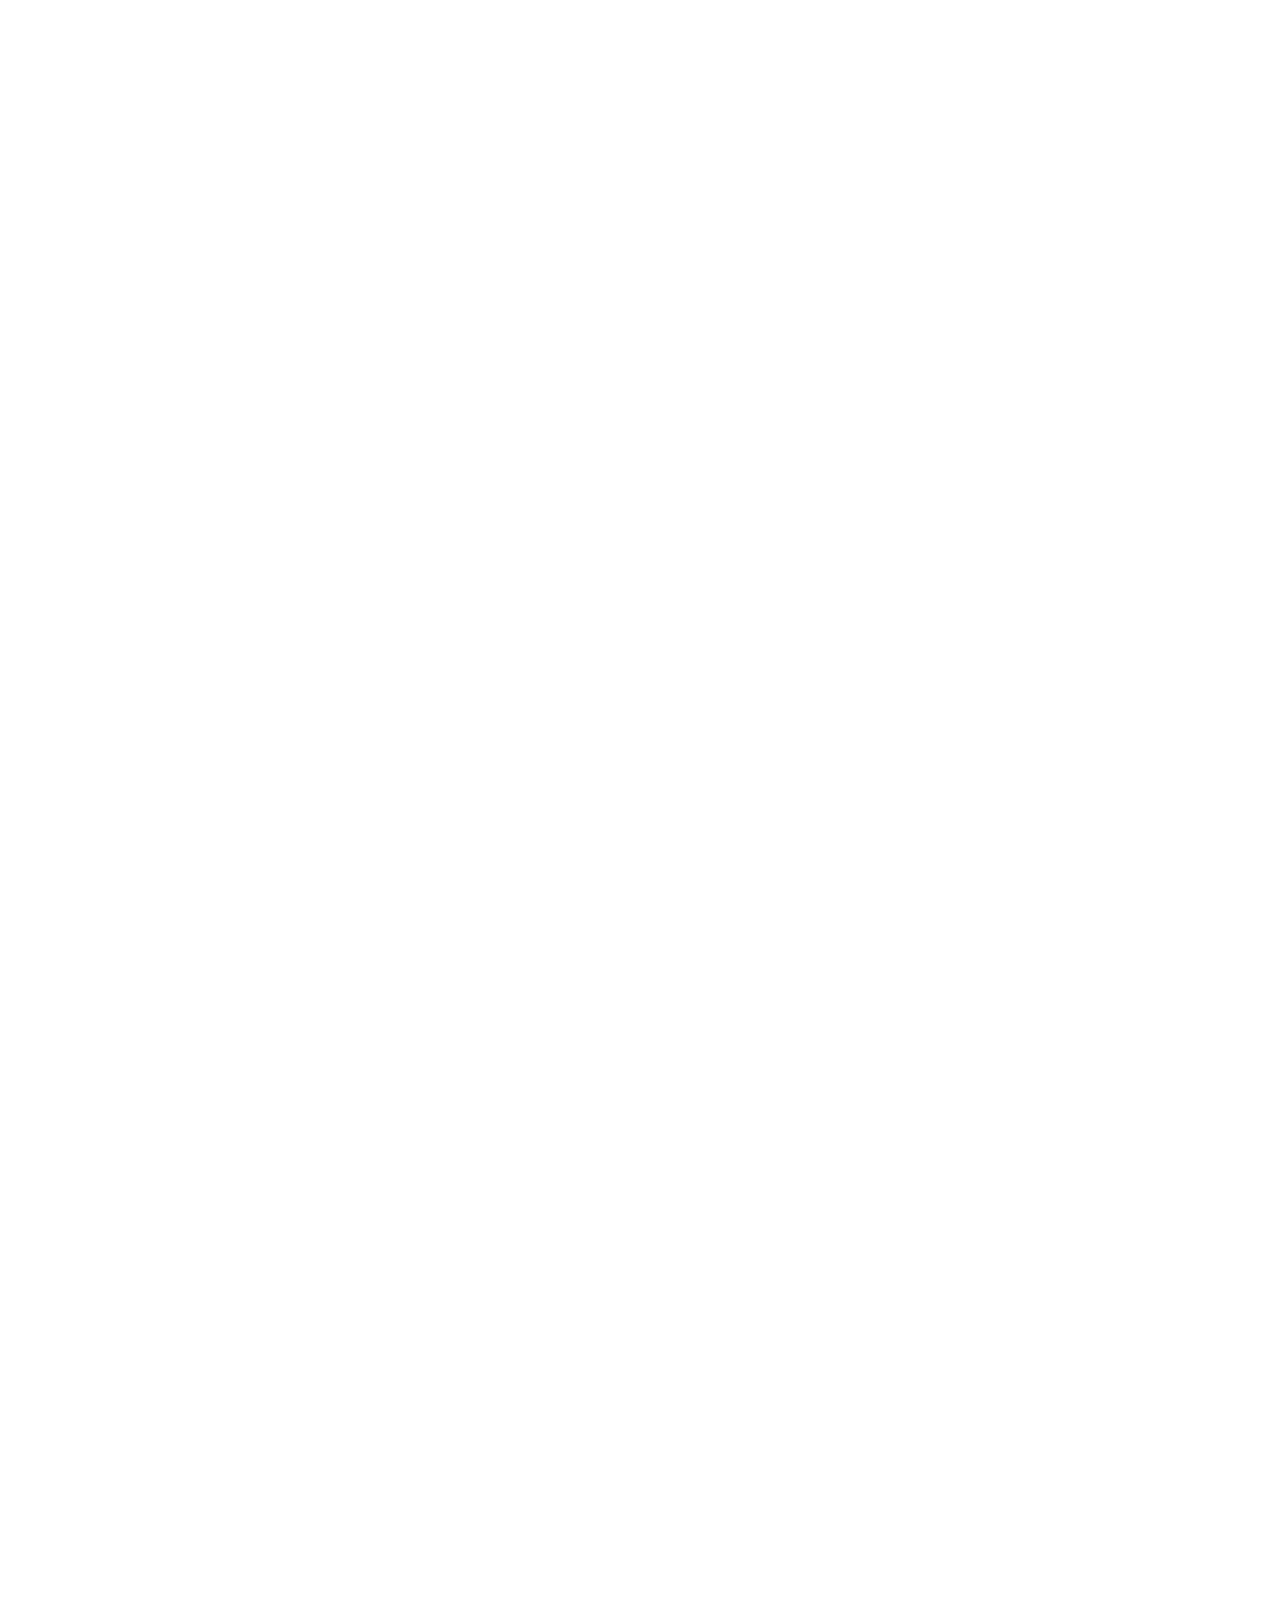
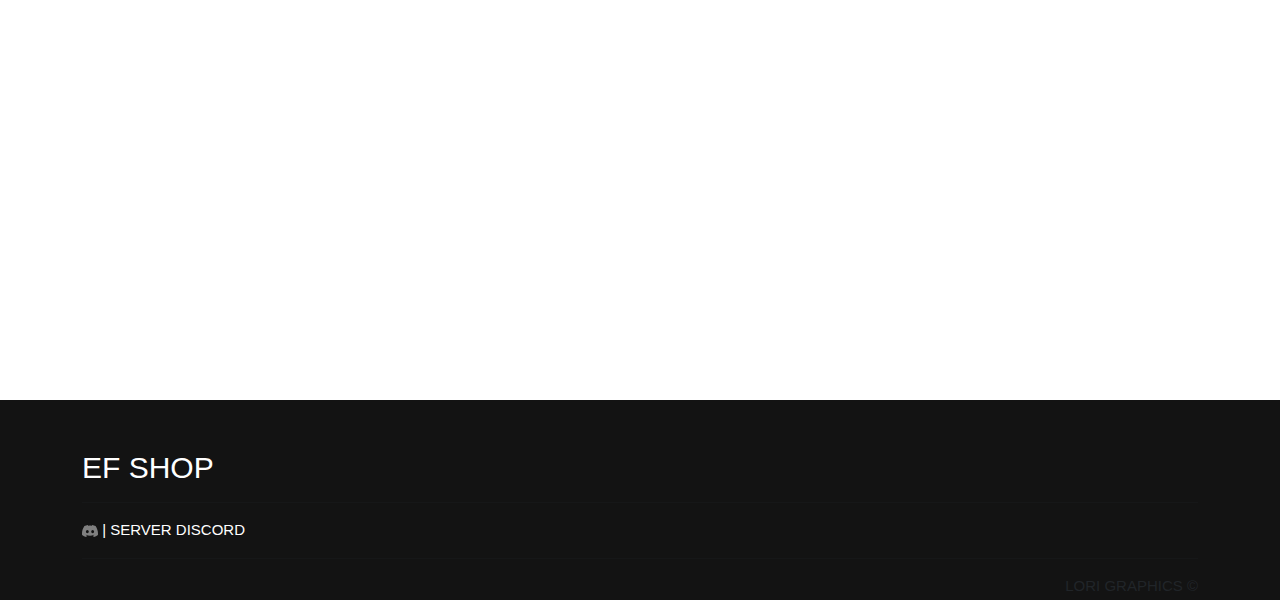
<file: docs/listino.html>
<!DOCTYPE html>
<html>
<head>
    <meta charset='utf-8'>
    <meta http-equiv='X-UA-Compatible' content='IE=edge'>
    <title>EF SHOP | LISTINO</title>
    <meta name='viewport' content='width=device-width, initial-scale=1'>
    <link rel="shortcut icon" href="/SCR/IMG/logo.png" type="image/x-icon">
    <link href="https://cdn.jsdelivr.net/npm/bootstrap@5.3.3/dist/css/bootstrap.min.css" rel="stylesheet" integrity="sha384-QWTKZyjpPEjISv5WaRU9OFeRpok6YctnYmDr5pNlyT2bRjXh0JMhjY6hW+ALEwIH" crossorigin="anonymous">
    <link rel="stylesheet" href="https://unpkg.com/aos@next/dist/aos.css" />
    <link rel='stylesheet' type='text/css' media='screen' href='src/css/style.css'>
</head>
<header>
    <nav class="navbar fixed-top">
        <div class="container-fluid">
            <a class="navbar-brand" href="index.html">
                <img src="src/img/logo.png" alt="Logo" width="60" height="48" class="d-inline-block align-text-top">
            </a>
          <button class="navbar-toggler" type="button" data-bs-toggle="collapse" data-bs-target="#navbarNav" aria-controls="navbarNav" aria-expanded="false" aria-label="Toggle navigation">
            <svg xmlns="http://www.w3.org/2000/svg" width="40" height="40" fill="white" class="bi bi-list" viewBox="0 0 16 16">
              <path fill-rule="evenodd" d="M2.5 12a.5.5 0 0 1 .5-.5h10a.5.5 0 0 1 0 1H3a.5.5 0 0 1-.5-.5m0-4a.5.5 0 0 1 .5-.5h10a.5.5 0 0 1 0 1H3a.5.5 0 0 1-.5-.5m0-4a.5.5 0 0 1 .5-.5h10a.5.5 0 0 1 0 1H3a.5.5 0 0 1-.5-.5"/>
            </svg>
          </button>
          <div class="collapse navbar-collapse" id="navbarNav">
            <ul class="navbar-nav">
              <li class="nav-item">
                <a class="nav-link" href="index.html">HOME</a>
              </li>
              <li class="nav-item">
                <a class="nav-link" href="chisiamo.html">CHI SIAMO?</a>
              </li>
              <li class="nav-item">
                <a class="nav-link" href="listino.html">LISITNO</a>
              </li>
              <li class="nav-item">
                <a class="nav-link" href="info.html">REGOLAMENTO ACQUISTI & RIMBORSI</a>
              </li>
            </ul>
          </div>
        </div>
      </nav>
</header>
<body>
    <div class="home">
        <div class="container d-flex jusitify-content-center" style="padding-top: 300px;" data-aos="fade-left" data-aos-duration="1000">
            <h1 class="text-start">LISTINO PREZZI</h1>
        </div>
    </div>

    <div class="layer" style="background-color: white; padding-top: 100px;">
        <h1 class="text-center" data-aos="fade-up" data-aos-duration="1000">MAPPE</h1>
        <div class="container d-flex justify-content-center" style="padding-top: 50px;" data-aos="fade-up" data-aos-duration="1000" data-aos-delay="200">
            <ul class="list-group list-group-flush">
                <li class="list-group-item list-group-item-dark">Sicuritalia 10€</li>
                <li class="list-group-item list-group-item-dark">Guardia di finanza 10€</li>
                <li class="list-group-item list-group-item-dark">Comitato Cri 12€</li>
                <li class="list-group-item list-group-item-dark">Tecnocasa 7€</li>
                <li class="list-group-item list-group-item-dark">Aci global 5.50€</li>
                <li class="list-group-item list-group-item-dark">Guardia costiera 10€</li>
                <li class="list-group-item list-group-item-dark">Comune di milano 7€</li>
                <li class="list-group-item list-group-item-dark">Comando vvf 12€</li>
                <li class="list-group-item list-group-item-dark">Radiomobile carabinieri 10€</li>
                <li class="list-group-item list-group-item-dark">Questura 15 </li>
                <li class="list-group-item list-group-item-dark">Ospedale Umberto I 18€</li>
                <li class="list-group-item list-group-item-dark">Comando cc 12€</li>
            </ul>
        </div>
    </div>
    
    <div class="layer" style="background-color: white; padding-top: 200px;">
        <h1 class="text-center" data-aos="fade-up" data-aos-duration="1000">DIVISE</h1>
        <div class="container d-flex justify-content-center" style="padding-top: 50px;" data-aos="fade-up" data-aos-duration="1000" data-aos-delay="400">
            <ul class="list-group list-group-flush">
                <li class="list-group-item list-group-item-dark">Prociv 5€</li>
                <li class="list-group-item list-group-item-dark">GBattistolli 6€</li>
                <li class="list-group-item list-group-item-dark">CInvernale Battistolli 6€</li>
                <li class="list-group-item list-group-item-dark">TInvernale/Maglione sicuritalia 7€</li>
                <li class="list-group-item list-group-item-dark">Divisa Saf 10.50€</li>
            </ul>
        </div>
    </div>

    <div class="layer" style="background-color: white; padding-top: 100px; padding-bottom: 150px;">
        <h1 class="text-center" data-aos="fade-up" data-aos-duration="1000">VEICOLI</h1>
        <div class="container d-flex justify-content-center" style="padding-top: 50px;" data-aos="fade-up" data-aos-duration="1000" data-aos-delay="600">
            <ul class="list-group list-group-flush">
                <li class="list-group-item list-group-item-dark">Tipo polizia 12€</li>
                <li class="list-group-item list-group-item-dark">Tipo carabinieri 12€</li>
                <li class="list-group-item list-group-item-dark">Tipo gdf 10€</li>
                <li class="list-group-item list-group-item-dark">Tipo vvf 10€</li>
                <li class="list-group-item list-group-item-dark">Fullback ogni tipo fdo 6€</li>
                <li class="list-group-item list-group-item-dark">Fullback civile 4€</li>
                <li class="list-group-item list-group-item-dark">Ford transit 8€</li>
                <li class="list-group-item list-group-item-dark">Panda guardia costiera 6€</li>
                <li class="list-group-item list-group-item-dark">Panda sicuritalia 6€</li>
                <li class="list-group-item list-group-item-dark">Punto sicuritalia 8€</li>
                <li class="list-group-item list-group-item-dark">Blindato sicuritalia 8€</li>
                <li class="list-group-item list-group-item-dark">skoda octavia 7.50 euro€</li>

            </ul>
        </div>
    </div>

        


<!-- SCRIPT -->
    <script src="https://cdn.jsdelivr.net/npm/bootstrap@5.3.3/dist/js/bootstrap.bundle.min.js" integrity="sha384-YvpcrYf0tY3lHB60NNkmXc5s9fDVZLESaAA55NDzOxhy9GkcIdslK1eN7N6jIeHz" crossorigin="anonymous"></script>
    <script src="https://unpkg.com/aos@next/dist/aos.js"></script>
    <script>
      AOS.init();
    </script>
  </body>
<footer>
  <div class="footer">
      <div class="container">
        <h1 class="titolo" style="font-size: 30px; padding-top: 50px; color: white;">EF SHOP</h1>
        <hr></hr>
        <p style="font-size: 15px; color: gray;">
        <svg xmlns="http://www.w3.org/2000/svg" width="16" height="16" fill="currentColor" class="bi bi-discord" viewBox="0 0 16 16">
          <path d="M13.545 2.907a13.2 13.2 0 0 0-3.257-1.011.05.05 0 0 0-.052.025c-.141.25-.297.577-.406.833a12.2 12.2 0 0 0-3.658 0 8 8 0 0 0-.412-.833.05.05 0 0 0-.052-.025c-1.125.194-2.22.534-3.257 1.011a.04.04 0 0 0-.021.018C.356 6.024-.213 9.047.066 12.032q.003.022.021.037a13.3 13.3 0 0 0 3.995 2.02.05.05 0 0 0 .056-.019q.463-.63.818-1.329a.05.05 0 0 0-.01-.059l-.018-.011a9 9 0 0 1-1.248-.595.05.05 0 0 1-.02-.066l.015-.019q.127-.095.248-.195a.05.05 0 0 1 .051-.007c2.619 1.196 5.454 1.196 8.041 0a.05.05 0 0 1 .053.007q.121.1.248.195a.05.05 0 0 1-.004.085 8 8 0 0 1-1.249.594.05.05 0 0 0-.03.03.05.05 0 0 0 .003.041c.24.465.515.909.817 1.329a.05.05 0 0 0 .056.019 13.2 13.2 0 0 0 4.001-2.02.05.05 0 0 0 .021-.037c.334-3.451-.559-6.449-2.366-9.106a.03.03 0 0 0-.02-.019m-8.198 7.307c-.789 0-1.438-.724-1.438-1.612s.637-1.613 1.438-1.613c.807 0 1.45.73 1.438 1.613 0 .888-.637 1.612-1.438 1.612m5.316 0c-.788 0-1.438-.724-1.438-1.612s.637-1.613 1.438-1.613c.807 0 1.451.73 1.438 1.613 0 .888-.631 1.612-1.438 1.612"/>
        </svg>
          <a target="_blank" href="https://discord.gg/9YcZcQXN5q" style="text-decoration: none; color: white;"> | SERVER DISCORD</a>
        </p>
       
        <hr></hr>
      </div>
      <div class="container text-end">
        <p style="font-size: 15px;">LORI GRAPHICS ©</p>
      </div>
    </div>

</footer>
</html>
</file>
<file: docs/src/css/style.css>
/* BODY */
*
{
    margin: 0;
    padding: 0;

    font-family: "Arial", "Helvetica Neue", Helvetica, sans-serif;
}

::-webkit-scrollbar
{
    width: 9px;
}
::-webkit-scrollbar-track
{
    background-color: transparent;
}
::-webkit-scrollbar-thumb
{
    transition: 1s;
    background: rgb(19, 19, 19);
    border-radius: 15px;
}


/* ELEMENTI */
.hr
{
    background-color: black;
    height: 8px;
}

.navbar
{
    background-color: rgb(19, 19, 19);
}

.nav-link
{
    transition: 0.5s;
    color: white;
}

.nav-link:hover
{
    color: rgb(19, 90, 177);
    transition: 0.5s;
}

.btn
{
    transition: 0.5s;

    padding-left: 30px;
    padding-right: 30px;

    background-color: transparent;
    border: 2px solid #4CF4E5;
    border-radius: 20px;
    font-size: 15px;
}

.btn:hover
{
    transition: 0.5s;

    background-color: #4CF4E5;
    border: 2px solid transparent;
    border-radius: 20px;
    color: black;
}

.link
{
    transition: 0.5s;
    color: white;
    text-decoration: none;
}

.link:hover
{
    color: #4CF4E5;
    text-decoration: underline;
    transition: 0.5s;
}

.link:active
{
    color: black;
}

img
{
    border-radius: 20px;
}

/* CARD */
.card
{
    background-color: rgb(19, 19, 19);
    border-radius: 20px;
}

.card-title
{
    color: white;
}

.card-text
{
    color: gray;
}

.footer
{
  
  background-color: rgb(19, 19, 19);

  min-height: 200px;
  width: 100%;

  background-attachment: fixed;
  background-position: center;
  background-repeat: no-repeat;
  background-size: cover;

  font-size: calc(10px + 2vmin);
}

/* LAYER */
.home 
{
    background-color: #ffffff;
    background-image: url("data:image/svg+xml,%3Csvg xmlns='http://www.w3.org/2000/svg' width='100%25'%3E%3Cdefs%3E%3ClinearGradient id='a' gradientUnits='userSpaceOnUse' x1='0' x2='0' y1='0' y2='100%25' gradientTransform='rotate(240)'%3E%3Cstop offset='0' stop-color='%23ffffff'/%3E%3Cstop offset='1' stop-color='%234FE'/%3E%3C/linearGradient%3E%3Cpattern patternUnits='userSpaceOnUse' id='b' width='540' height='450' x='0' y='0' viewBox='0 0 1080 900'%3E%3Cg fill-opacity='0.1'%3E%3Cpolygon fill='%23444' points='90 150 0 300 180 300'/%3E%3Cpolygon points='90 150 180 0 0 0'/%3E%3Cpolygon fill='%23AAA' points='270 150 360 0 180 0'/%3E%3Cpolygon fill='%23DDD' points='450 150 360 300 540 300'/%3E%3Cpolygon fill='%23999' points='450 150 540 0 360 0'/%3E%3Cpolygon points='630 150 540 300 720 300'/%3E%3Cpolygon fill='%23DDD' points='630 150 720 0 540 0'/%3E%3Cpolygon fill='%23444' points='810 150 720 300 900 300'/%3E%3Cpolygon fill='%23FFF' points='810 150 900 0 720 0'/%3E%3Cpolygon fill='%23DDD' points='990 150 900 300 1080 300'/%3E%3Cpolygon fill='%23444' points='990 150 1080 0 900 0'/%3E%3Cpolygon fill='%23DDD' points='90 450 0 600 180 600'/%3E%3Cpolygon points='90 450 180 300 0 300'/%3E%3Cpolygon fill='%23666' points='270 450 180 600 360 600'/%3E%3Cpolygon fill='%23AAA' points='270 450 360 300 180 300'/%3E%3Cpolygon fill='%23DDD' points='450 450 360 600 540 600'/%3E%3Cpolygon fill='%23999' points='450 450 540 300 360 300'/%3E%3Cpolygon fill='%23999' points='630 450 540 600 720 600'/%3E%3Cpolygon fill='%23FFF' points='630 450 720 300 540 300'/%3E%3Cpolygon points='810 450 720 600 900 600'/%3E%3Cpolygon fill='%23DDD' points='810 450 900 300 720 300'/%3E%3Cpolygon fill='%23AAA' points='990 450 900 600 1080 600'/%3E%3Cpolygon fill='%23444' points='990 450 1080 300 900 300'/%3E%3Cpolygon fill='%23222' points='90 750 0 900 180 900'/%3E%3Cpolygon points='270 750 180 900 360 900'/%3E%3Cpolygon fill='%23DDD' points='270 750 360 600 180 600'/%3E%3Cpolygon points='450 750 540 600 360 600'/%3E%3Cpolygon points='630 750 540 900 720 900'/%3E%3Cpolygon fill='%23444' points='630 750 720 600 540 600'/%3E%3Cpolygon fill='%23AAA' points='810 750 720 900 900 900'/%3E%3Cpolygon fill='%23666' points='810 750 900 600 720 600'/%3E%3Cpolygon fill='%23999' points='990 750 900 900 1080 900'/%3E%3Cpolygon fill='%23999' points='180 0 90 150 270 150'/%3E%3Cpolygon fill='%23444' points='360 0 270 150 450 150'/%3E%3Cpolygon fill='%23FFF' points='540 0 450 150 630 150'/%3E%3Cpolygon points='900 0 810 150 990 150'/%3E%3Cpolygon fill='%23222' points='0 300 -90 450 90 450'/%3E%3Cpolygon fill='%23FFF' points='0 300 90 150 -90 150'/%3E%3Cpolygon fill='%23FFF' points='180 300 90 450 270 450'/%3E%3Cpolygon fill='%23666' points='180 300 270 150 90 150'/%3E%3Cpolygon fill='%23222' points='360 300 270 450 450 450'/%3E%3Cpolygon fill='%23FFF' points='360 300 450 150 270 150'/%3E%3Cpolygon fill='%23444' points='540 300 450 450 630 450'/%3E%3Cpolygon fill='%23222' points='540 300 630 150 450 150'/%3E%3Cpolygon fill='%23AAA' points='720 300 630 450 810 450'/%3E%3Cpolygon fill='%23666' points='720 300 810 150 630 150'/%3E%3Cpolygon fill='%23FFF' points='900 300 810 450 990 450'/%3E%3Cpolygon fill='%23999' points='900 300 990 150 810 150'/%3E%3Cpolygon points='0 600 -90 750 90 750'/%3E%3Cpolygon fill='%23666' points='0 600 90 450 -90 450'/%3E%3Cpolygon fill='%23AAA' points='180 600 90 750 270 750'/%3E%3Cpolygon fill='%23444' points='180 600 270 450 90 450'/%3E%3Cpolygon fill='%23444' points='360 600 270 750 450 750'/%3E%3Cpolygon fill='%23999' points='360 600 450 450 270 450'/%3E%3Cpolygon fill='%23666' points='540 600 630 450 450 450'/%3E%3Cpolygon fill='%23222' points='720 600 630 750 810 750'/%3E%3Cpolygon fill='%23FFF' points='900 600 810 750 990 750'/%3E%3Cpolygon fill='%23222' points='900 600 990 450 810 450'/%3E%3Cpolygon fill='%23DDD' points='0 900 90 750 -90 750'/%3E%3Cpolygon fill='%23444' points='180 900 270 750 90 750'/%3E%3Cpolygon fill='%23FFF' points='360 900 450 750 270 750'/%3E%3Cpolygon fill='%23AAA' points='540 900 630 750 450 750'/%3E%3Cpolygon fill='%23FFF' points='720 900 810 750 630 750'/%3E%3Cpolygon fill='%23222' points='900 900 990 750 810 750'/%3E%3Cpolygon fill='%23222' points='1080 300 990 450 1170 450'/%3E%3Cpolygon fill='%23FFF' points='1080 300 1170 150 990 150'/%3E%3Cpolygon points='1080 600 990 750 1170 750'/%3E%3Cpolygon fill='%23666' points='1080 600 1170 450 990 450'/%3E%3Cpolygon fill='%23DDD' points='1080 900 1170 750 990 750'/%3E%3C/g%3E%3C/pattern%3E%3C/defs%3E%3Crect x='0' y='0' fill='url(%23a)' width='100%25' height='100%25'/%3E%3Crect x='0' y='0' fill='url(%23b)' width='100%25' height='100%25'/%3E%3C/svg%3E");
   
    min-height: 100vh;
  
    background-attachment: fixed;
    background-position: center;
    background-repeat: no-repeat;
    background-size: cover;
}

.layer 
{   
    min-height: 100vh;
  
    background-attachment: fixed;
    background-position: center;
    background-repeat: no-repeat;
    background-size: cover;
}
</file>
